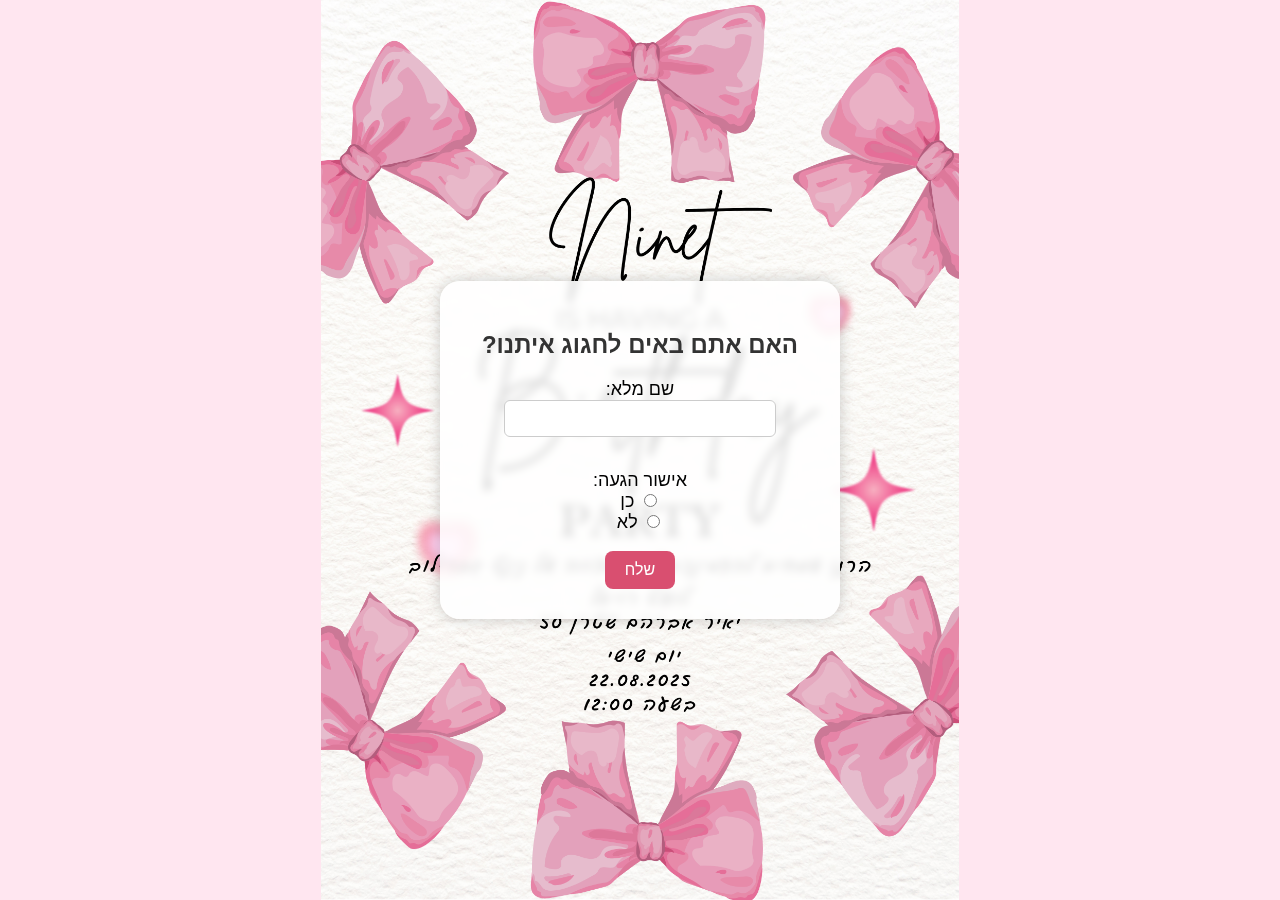
<file: index.html>
<!DOCTYPE html>
<html lang="he" dir="rtl">
<head>
    <meta charset="UTF-8">
    <title>אישור הגעה</title>
    <style>
        * {
            box-sizing: border-box;
        }

        body {
            margin: 0;
            padding: 0;
            font-family: Arial, sans-serif;
            background-image: url("/static/Pink%20Cute%20Girly%20Birthday%20Invitation.png");
            background-size: contain;
            background-repeat: no-repeat;
            background-position: center;
            background-color: #ffe6f0;
            height: 100vh;
            display: flex;
            justify-content: center;
            align-items: center;
        }

    .form-container {
        background: rgba(255, 255, 255, 0.85);
        backdrop-filter: blur(4px); /* was 8px, now 4px */
        -webkit-backdrop-filter: blur(4px);
        padding: 30px;
        border-radius: 20px;
        box-shadow: 0 0 15px rgba(0, 0, 0, 0.2);
        text-align: center;
        max-width: 400px;
        width: 90%;
}


        input[type="text"] {
            padding: 10px;
            width: 80%;
            margin-bottom: 15px;
            border-radius: 6px;
            border: 1px solid #ccc;
        }

        input[type="submit"] {
            padding: 10px 20px;
            background-color: #d94f70;
            color: white;
            border: none;
            border-radius: 8px;
            cursor: pointer;
            font-size: 16px;
        }

        input[type="submit"]:hover {
            background-color: #a73a53;
        }

        label {
            font-size: 18px;
        }

        h2 {
            margin-bottom: 20px;
            color: #333;
        }

        /* Mobile responsiveness */
        @media (max-width: 480px) {
            .form-container {
                padding: 20px;
                max-width: 90%;
            }

            input[type="text"] {
                width: 100%;
            }
        }
    </style>
</head>
<body>
    <div class="form-container">
        <h2>האם אתם באים לחגוג איתנו?</h2>
        <form method="POST" action="/submit">
            <label>שם מלא:</label><br>
            <input type="text" name="name" required><br><br>

            <label>אישור הגעה:</label><br>
            <input type="radio" id="yes" name="attending" value="כן" required>
            <label for="yes">כן</label><br>

            <input type="radio" id="no" name="attending" value="לא">
            <label for="no">לא</label><br><br>

            <input type="submit" value="שלח">
        </form>
    </div>
</body>
</html>
</file>
